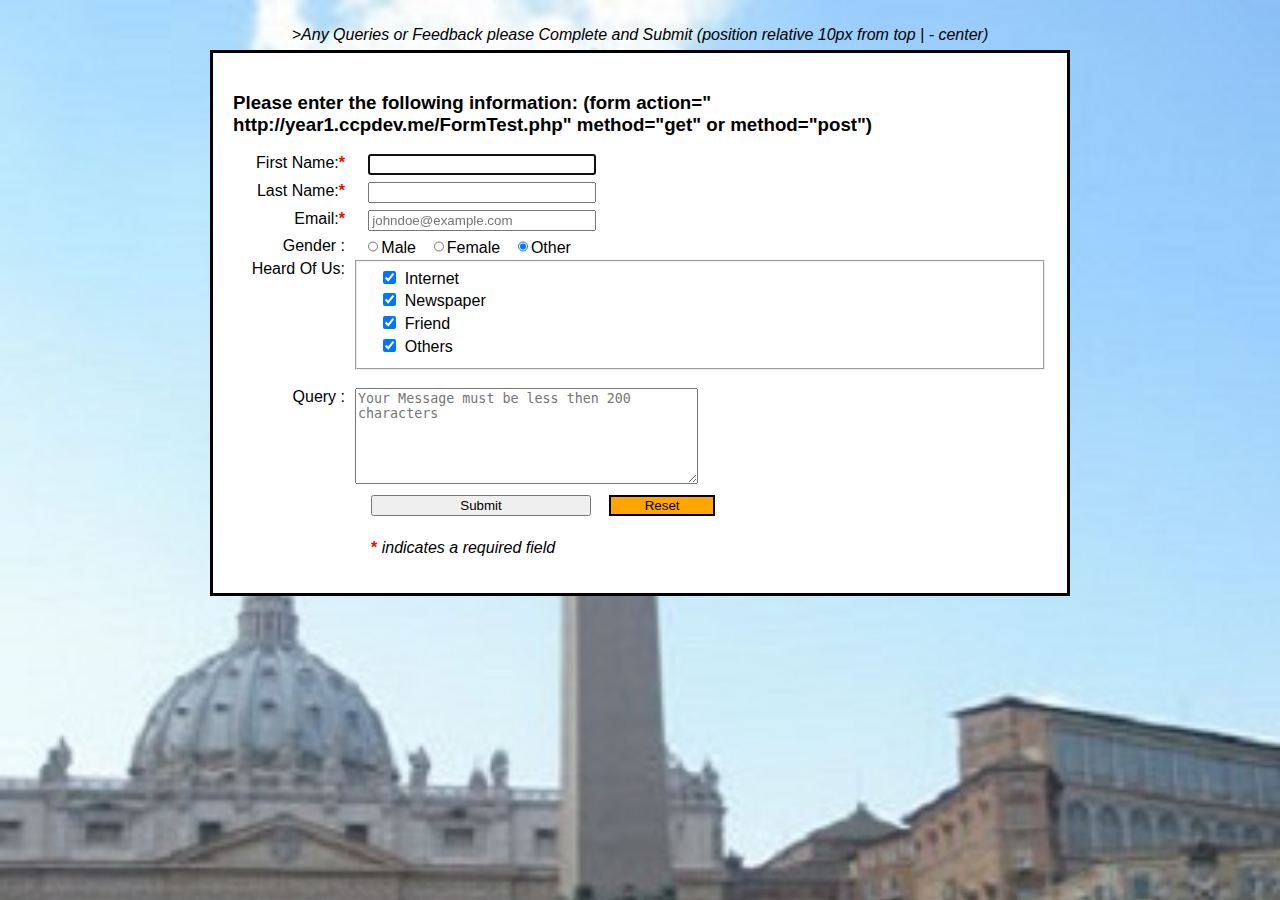
<file: contactUs.html>
<!DOCTYPE html>
<!-- 
	Author: Tristan Reilly S00199625
    Date: 28/01/2020
	Description: Template
-->
	
<html lang="en"> <!-- declare primary language-->
<head>
	<meta charset="utf-8" /> <!-- 8-bit encoding -->
	<meta name="description" content="Conact Us">
	<meta name="keywords" content="Forum">
	<meta name="autor" content="Tristan Reilly">
	<title>Your Website</title>
	<link rel="stylesheet" type="text/css" href="styles/mainStyles.css"/>
</head>
<body> <!-- Body start tag -->

	<header>
		<p>>Any Queries or Feedback please Complete and Submit (position relative 10px from top | - center)</p>
	</header>
	
	<main> <!-- Main Tag-->
		<section>
            
            <h3>Please enter the following information: (form action=" http://year1.ccpdev.me/FormTest.php"  method="get" or method="post")</h3>
            
            <form action="http://year1.cpdev.me/FormTest.php" method="post">
            
                <label for="first_name">First Name:<span class="required">*</span></label>
                <input type="text" name="first_name" id="first_name" autofocus required><br>
                <label for="last_name">Last Name:<span class="required">*</span></label>
                <input type="text" name="last_name" id="last_name" required><br>
                <label for="email">Email:<span class="required">*</span></label>
                <input type="email" name="email" id="email" required placeholder="johndoe@example.com"><br>
                
                <label for="gender">Gender :</label>
                <input type="radio" id="gender" name="gender" value="male">Male
                <input type="radio" id="gender" name="gender" value="female">Female
                <input type="radio" id="gender" name="gender" value="other" checked>Other <br>
                
                <label for="internet"> Heard Of Us:</label>
                <fieldset>
                    <input type="checkbox" id="internet" name="internet" value="internet" checked> Internet <br>
                    <input type="checkbox" class="marginl" id="hear" name="paper" value="paper" checked> Newspaper <br>
                    <input type="checkbox" class="marginl" id="hear" name="friend" value="friend" checked> Friend <br>
                    <input type="checkbox" class="marginl" id="hear" name="add" value="add" checked> Others <br>
                </fieldset>
                <br>
                <label for="message">Query  :</label>
                
                <textarea cols="40" rows="6" id="message" placeholder="Your Message must be less then 200 characters" data-maxlegnth="200" cols="40" ></textarea> <br>
                
                <input type="submit" name="submit" id="button" value="Submit">
                <input type="reset" name="reset" id="reset">
                
            </form>
            <p style="margin-left: 138px"> <span class="required">*</span> <em> indicates a required field</em></p>
        </section>
	</main>
    
	<footer> <!-- footer grouping of content -->
		
	</footer>
</body>
</html>
</file>
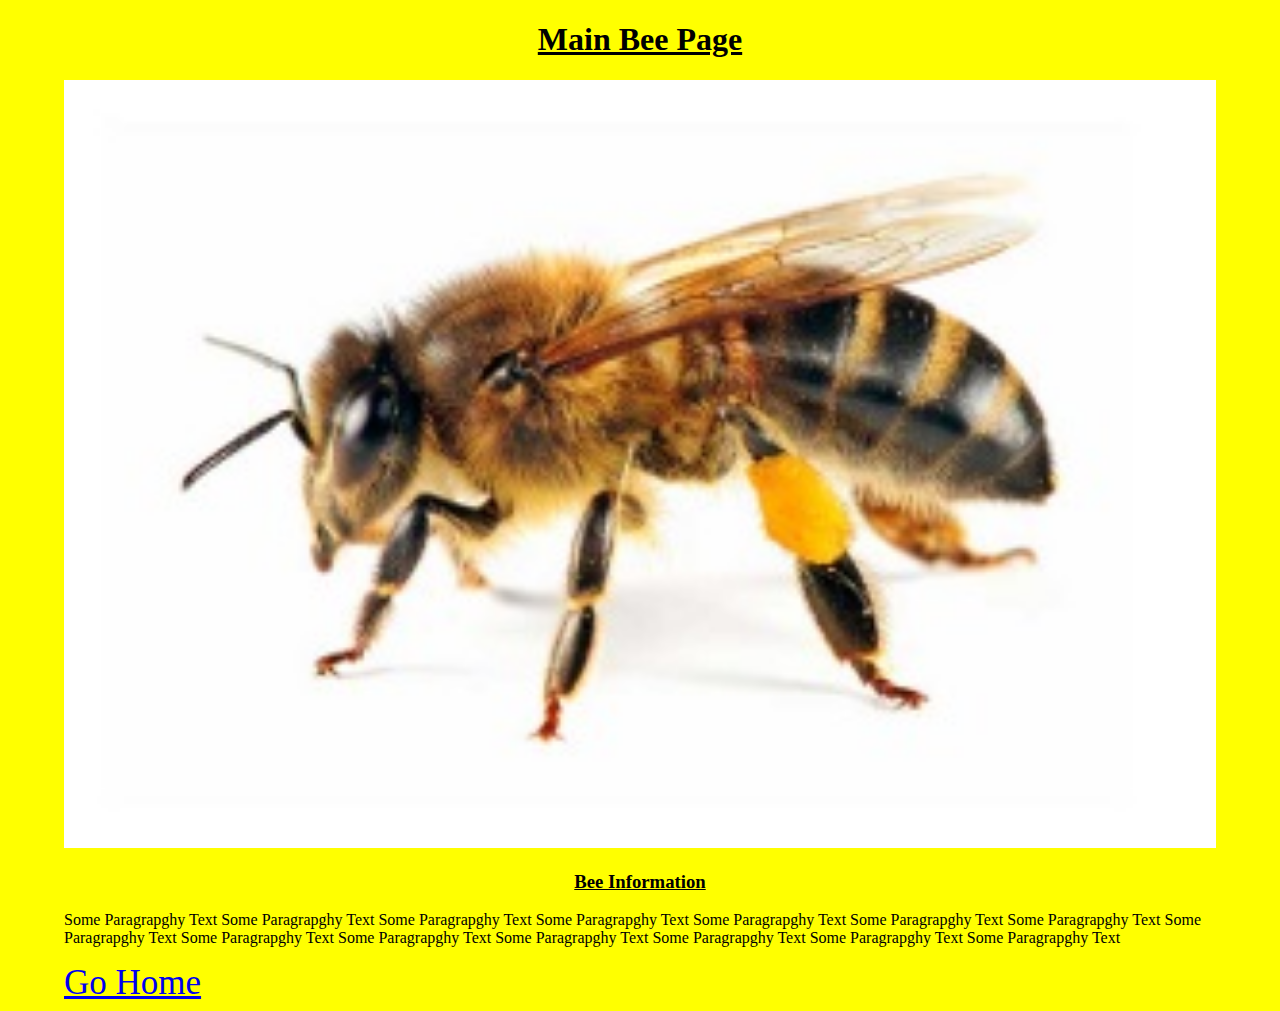
<file: week4/bees.html>
<!DOCTYPE html>
<!-- 
	Author: Tristan Reilly S00199625
    Date: 10/02/2020
	Description: Garden Creatures
-->
	
<html lang"en"> <!-- declare primary language-->
<head>
	<meta charset="utf-8" /> <!-- 8-bit encoding -->
	<meta name="description" content="Garden Creatures">
	<meta name="keywords" content="Bees""Frogs""Ladybirds">
	<meta name="autor" content="Tristan Reilly">
	<title>Garden Creatures</title>
	<link rel="stylesheet" type="text/css" href="styles/Sample.css"/>
    <style>
        body{ background: yellow;}
    </style>
</head>
<body> <!-- Body start tag -->

	<header>
		<h1>Main Bee Page</h1>
	</header>
	
	<main> <!-- Main Tag-->	
		<section> <!-- Section grouping of content-->
			<img class="imageFullWidthContent" src="images/bee.jpg" alt"Bees">
            <h3> Bee Information</h3>
            <p>Some Paragrapghy Text Some Paragrapghy Text Some Paragrapghy Text Some Paragrapghy Text Some Paragrapghy Text Some Paragrapghy Text Some Paragrapghy Text Some Paragrapghy Text Some Paragrapghy Text Some Paragrapghy Text Some Paragrapghy Text Some Paragrapghy Text Some Paragrapghy Text Some Paragrapghy Text</p>
			<a href="home.html">Go Home</a>
		</section>
		
	</main>
	<footer> <!-- footer grouping of content -->
		
	</footer>
</body>
</html>
</file>
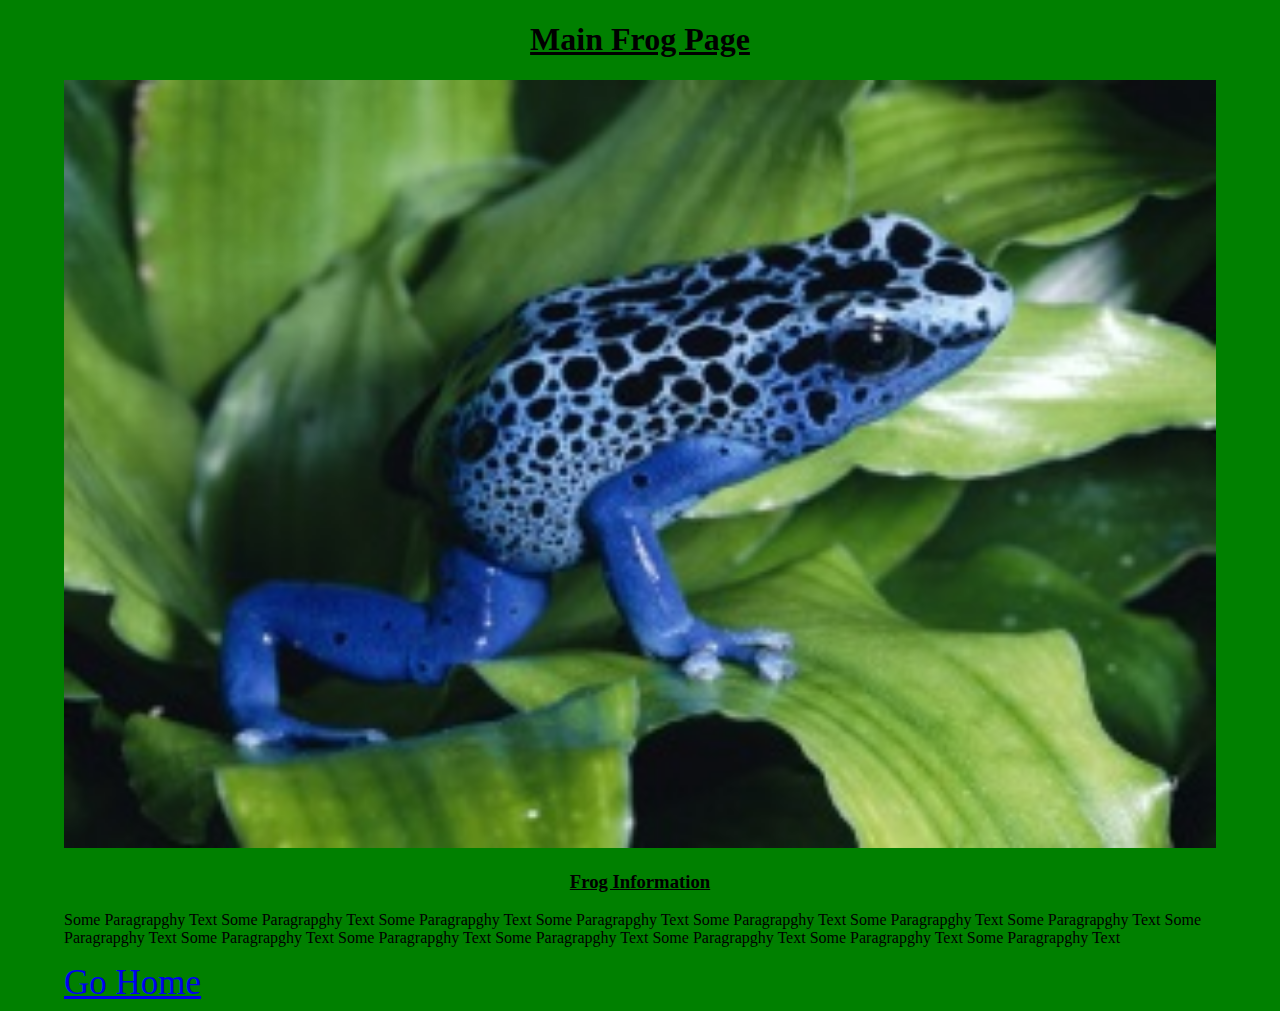
<file: week4/frog.html>
<!DOCTYPE html>
<!-- 
	Author: Tristan Reilly S00199625
    Date: 10/02/2020
	Description: Garden Creatures
-->
	
<html lang"en"> <!-- declare primary language-->
<head>
	<meta charset="utf-8" /> <!-- 8-bit encoding -->
	<meta name="description" content="Garden Creatures">
	<meta name="keywords" content="Bees""Frogs""Ladybirds">
	<meta name="autor" content="Tristan Reilly">
	<title>Garden Creatures</title>
	<link rel="stylesheet" type="text/css" href="styles/Sample.css"/>
    <style>
        body{ background: green;}
    </style>
</head>
<body> <!-- Body start tag -->

	<header>
		<h1>Main Frog Page</h1>
	</header>
	
	<main> <!-- Main Tag-->
		<section>
            <img class="imageFullWidthContent" src="images/frog.jpg" alt"Frogs">
            <h3>Frog Information</h3>
            <p>Some Paragrapghy Text Some Paragrapghy Text Some Paragrapghy Text Some Paragrapghy Text Some Paragrapghy Text Some Paragrapghy Text Some Paragrapghy Text Some Paragrapghy Text Some Paragrapghy Text Some Paragrapghy Text Some Paragrapghy Text Some Paragrapghy Text Some Paragrapghy Text Some Paragrapghy Text</p>
            <a href="home.html">Go Home</a>
        </section>
	</main>
	<footer> <!-- footer grouping of content -->
		
	</footer>
</body>
</html>
</file>
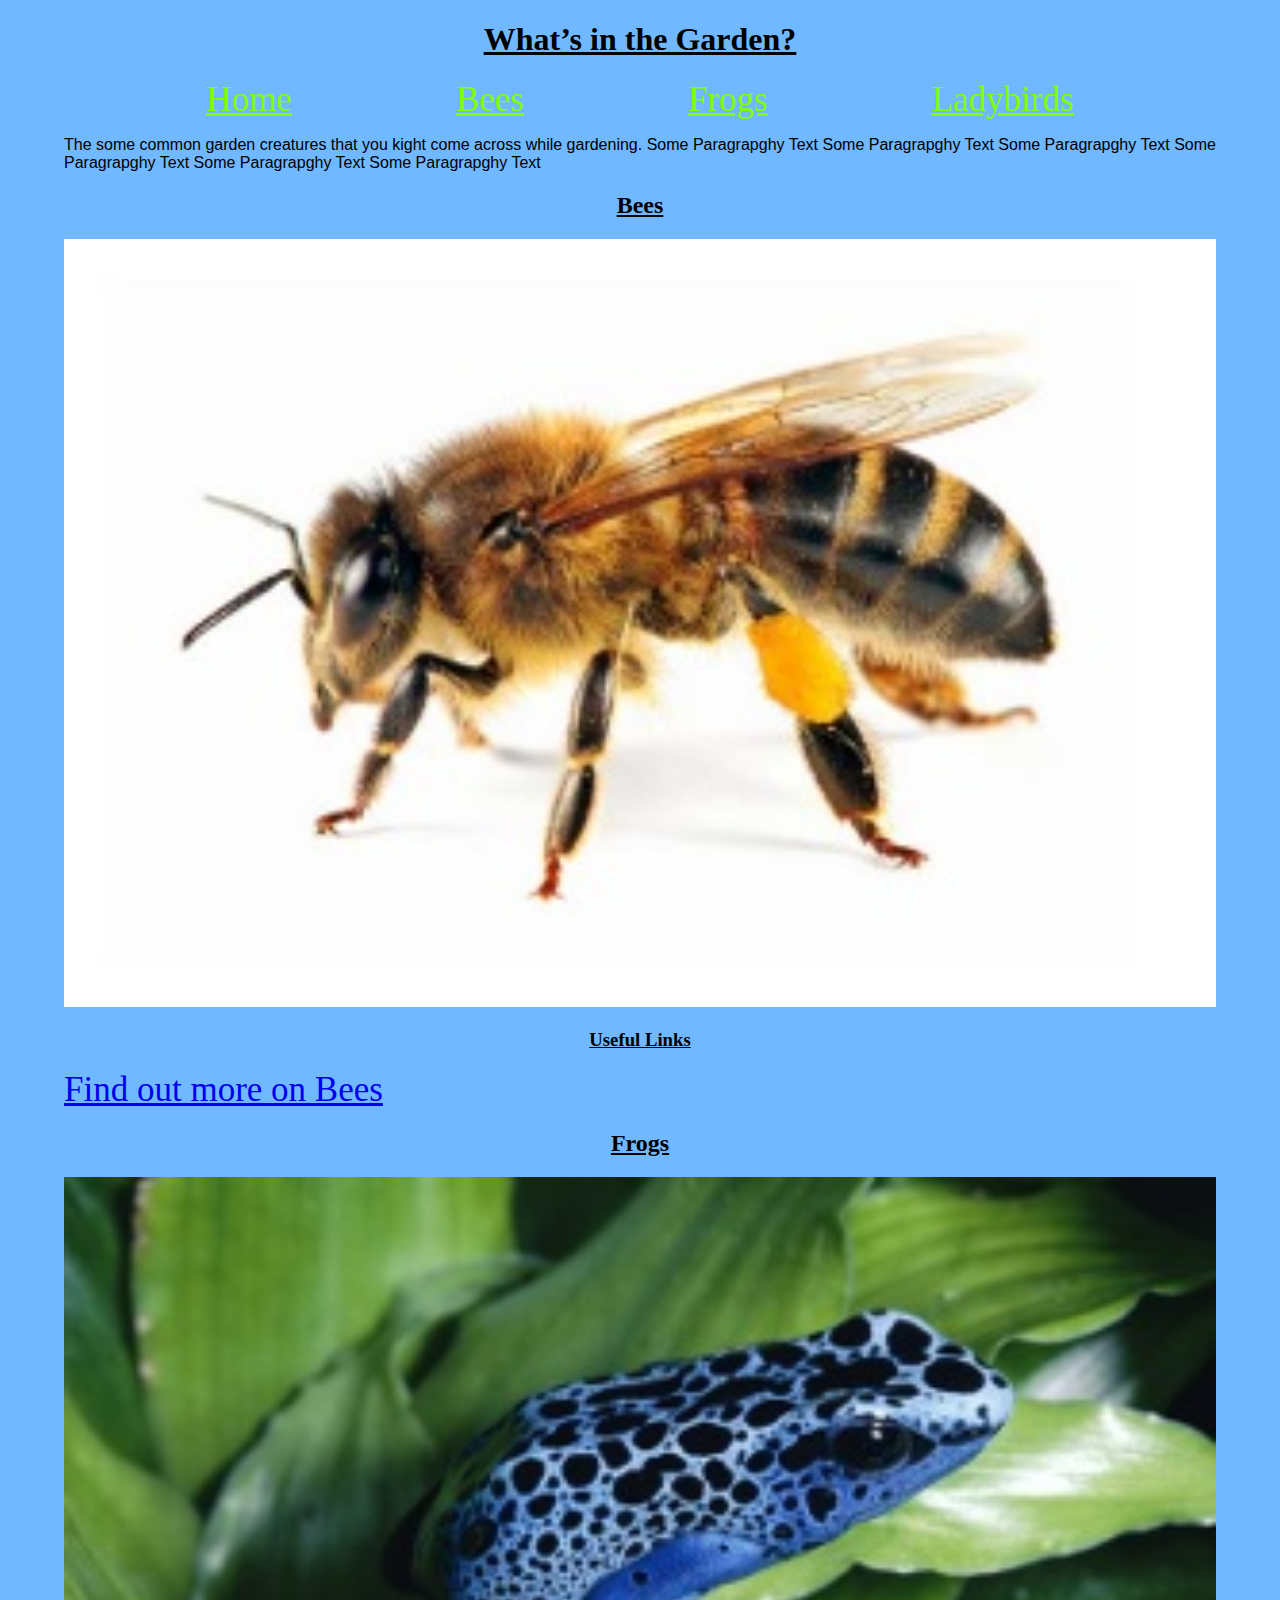
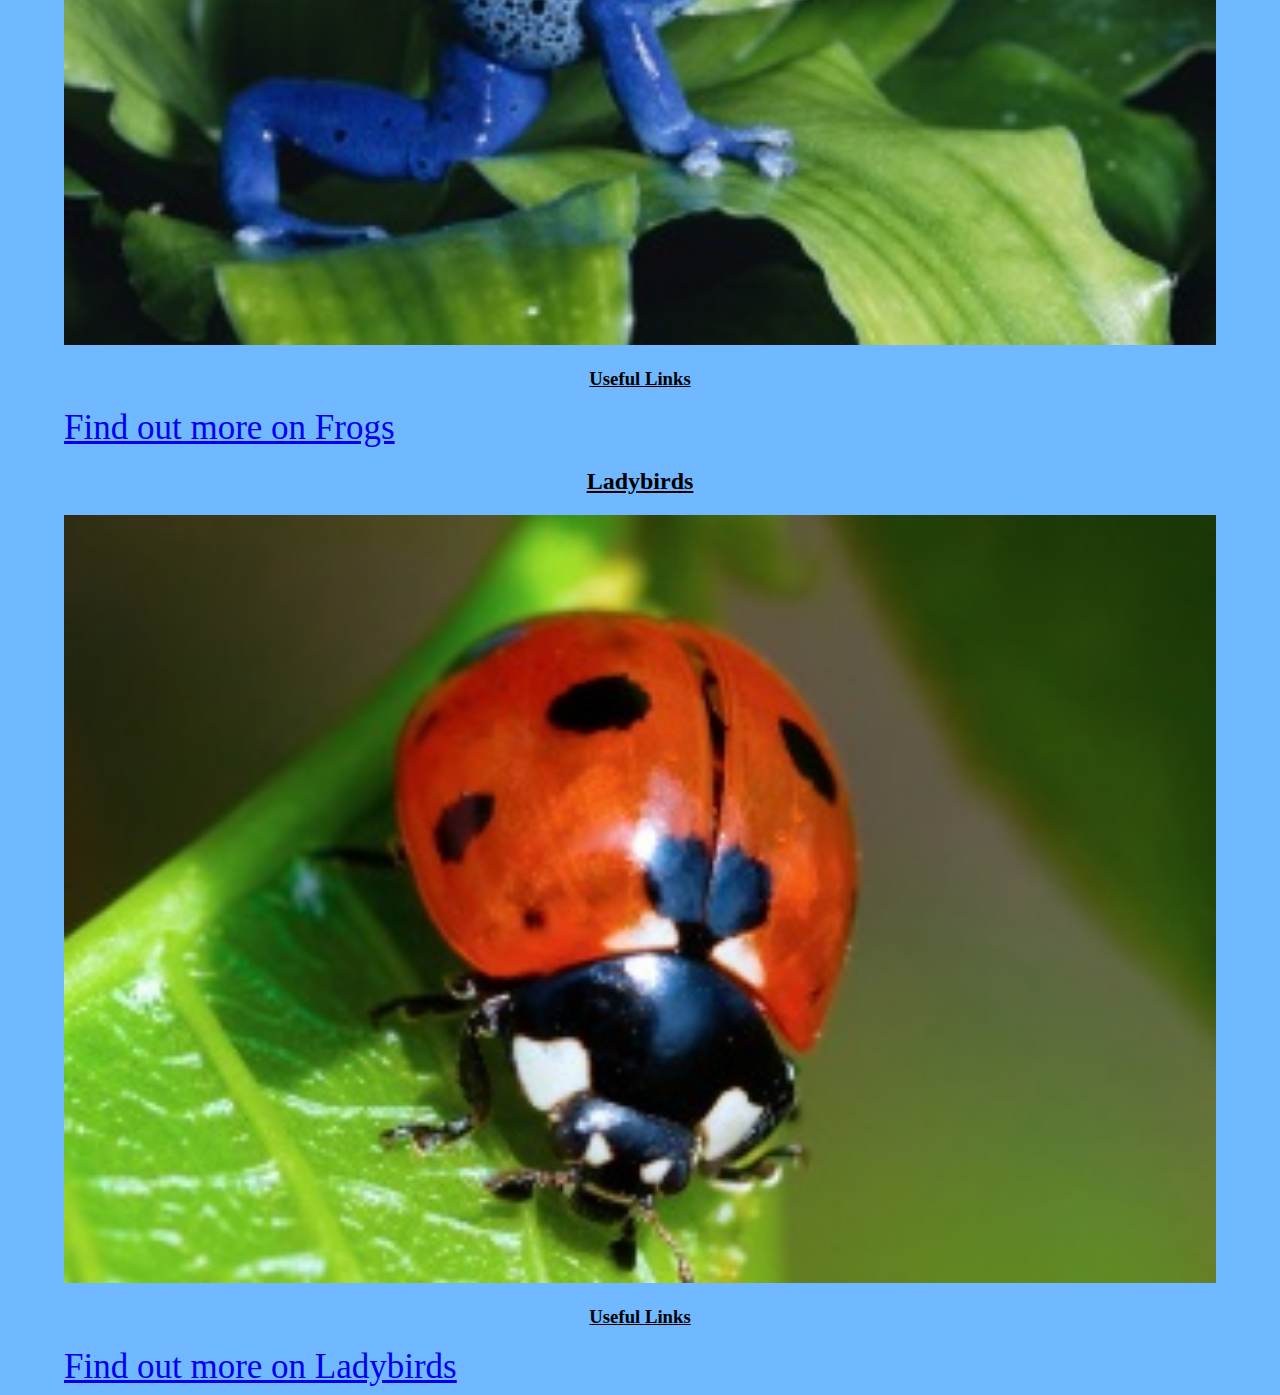
<file: week4/home.html>
<!DOCTYPE html>
<!-- 
	Author: Tristan Reilly S00199625
    Date: 10/02/2020
	Description: Garden Creatures
-->
	
<html lang"en"> <!-- declare primary language-->
<head>
	<meta charset="utf-8" /> <!-- 8-bit encoding -->
	<meta name="description" content="Garden Creatures">
	<meta name="keywords" content="Bees""Frogs""Ladybirds">
	<meta name="autor" content="Tristan Reilly">
	<title>Garden Creatures</title>
	<link rel="stylesheet" type="text/css" href="styles/Sample.css"/>
</head>
<body> <!-- Body start tag -->

	<header>
		<h1>What’s in the Garden?</h1>
		<nav>
			<center>
                <a class="anchorLarge" href="home.html">Home</a>
                <a class="anchorLarge" href="bees.html">Bees</a>
                <a class="anchorLarge" href="frog.html">Frogs</a>
                <a class="anchorLarge" href="ladybird.html">Ladybirds</a>
            </center>
		</nav>
	</header>
	
	<main> <!-- Main Tag-->
		<p id="mainText">The some common garden creatures that you kight come across while gardening. Some Paragrapghy Text
		Some Paragrapghy Text Some Paragrapghy Text Some Paragrapghy Text Some Paragrapghy Text Some Paragrapghy Text </p>	
		<section> <!-- Section grouping of content-->
			<h2>Bees</h2>
			<img class="imageFullWidthContent" src="images/bee.jpg" alt"Bees">
			<h3> Useful Links</h3>
			<a href="bees.html">Find out more on Bees</a>
		</section>
		<section>
            <h2>Frogs</h2>
            <img class="imageFullWidthContent" src="images/frog.jpg" alt"Frogs">
            <h3> Useful Links</h3>
            <a href="frog.html">Find out more on Frogs</a>
        </section>
        <section>
            <h2>Ladybirds</h2>
            <img class="imageFullWidthContent" src="images/ladybird.jpg" alt"Ladybird">
            <h3> Useful Links</h3>
            <a href="ladybird.html">Find out more on Ladybirds</a>
        </section>
		
		
	</main>
	<footer> <!-- footer grouping of content -->
		
	</footer>
</body>
</html>
</file>
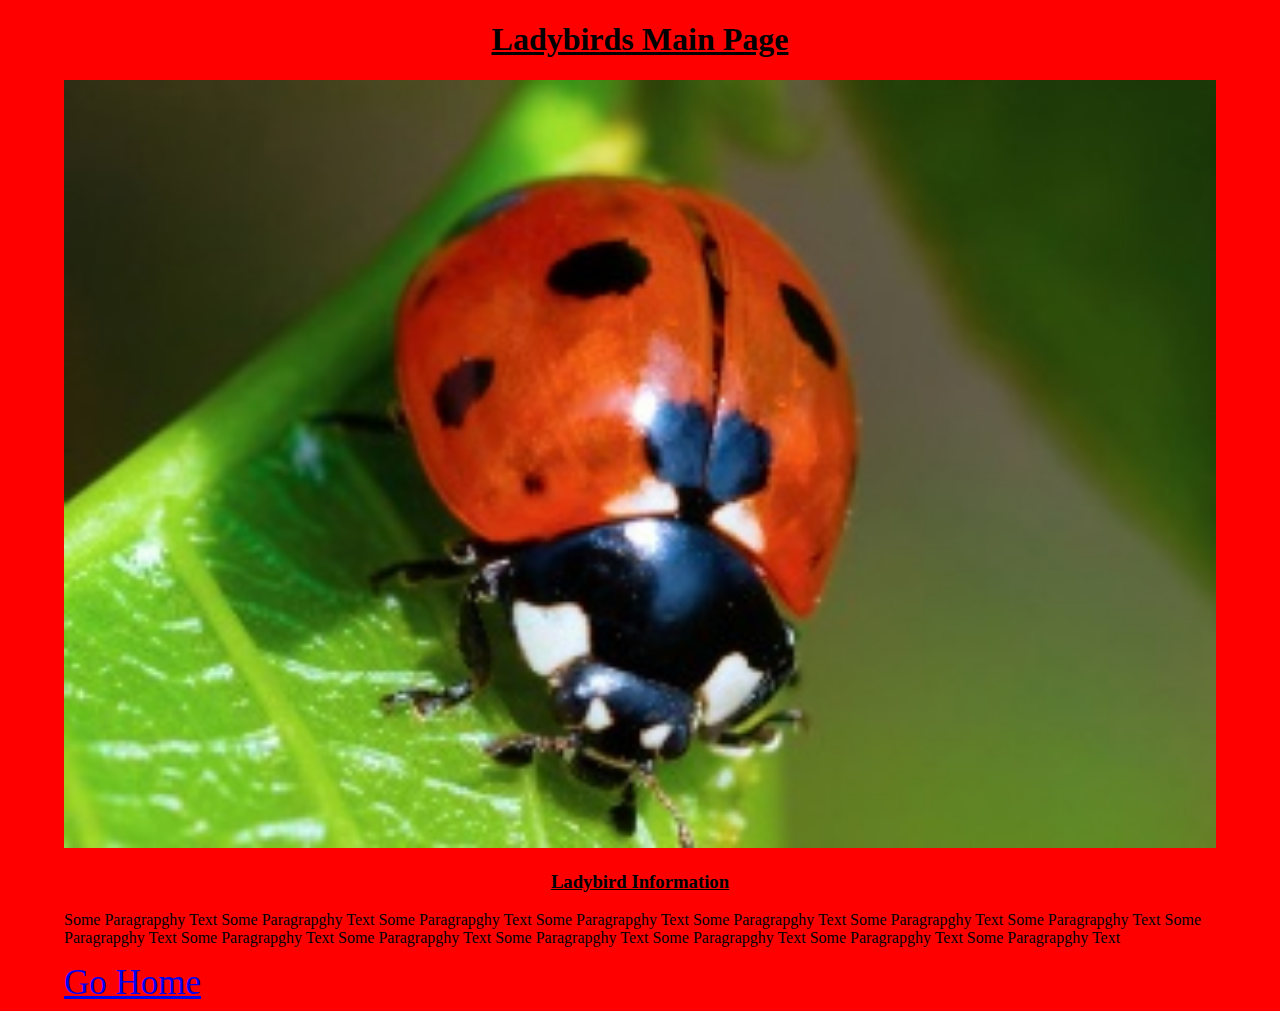
<file: week4/ladybird.html>
<!DOCTYPE html>
<!-- 
	Author: Tristan Reilly S00199625
    Date: 10/02/2020
	Description: Garden Creatures
-->
	
<html lang"en"> <!-- declare primary language-->
<head>
	<meta charset="utf-8" /> <!-- 8-bit encoding -->
	<meta name="description" content="Garden Creatures">
	<meta name="keywords" content="Bees""Frogs""Ladybirds">
	<meta name="autor" content="Tristan Reilly">
	<title>Garden Creatures</title>
	<link rel="stylesheet" type="text/css" href="styles/Sample.css"/>
    <style>
        body{ background: red;}
    </style>
</head>
<body> <!-- Body start tag -->

	<header>
		<h1>Ladybirds Main Page</h1>
	</header>
	
	<main> <!-- Main Tag-->
        <section>
            <img class="imageFullWidthContent" src="images/ladybird.jpg" alt"Ladybird">
            <h3> Ladybird Information</h3>
            <p>Some Paragrapghy Text Some Paragrapghy Text Some Paragrapghy Text Some Paragrapghy Text Some Paragrapghy Text Some Paragrapghy Text Some Paragrapghy Text Some Paragrapghy Text Some Paragrapghy Text Some Paragrapghy Text Some Paragrapghy Text Some Paragrapghy Text Some Paragrapghy Text Some Paragrapghy Text</p>
            <a href="home.html">Go Home</a>
        </section>
		
		
	</main>
	<footer> <!-- footer grouping of content -->
		
	</footer>
</body>
</html>
</file>
<file: styles/mainStyles.css>
header p {
    position: relative;
    top: 10px;
    font-style: italic;
    text-align: center;
}

body {
    font-family: sans-serif;
    background-image: url(../images/Saint_Peters.jpg);
    background-size: cover;
    margin: 10px;
}

main {
    margin: 15px 200px;
    padding: 20px;
    border: solid black;
    background: white;
    min-height: 500px;
}
.required {
    font-weight: bold;
    color: red;
}

label {
    float: left;
    width: 112px;
    padding-right: 10px;
    text-align: right;
}

input {
    margin-left: 1em;
    margin-bottom: .5em;
    width: 220px;
}

input[type="radio"] {width: 10px;}

input[type="checkbox"] {width: 15px;}

#button {
    margin-left: 138px;
}

#reset {
    margin-top: .5em;
    width: 8em;
    background-color: orange;
    border: 2px solid black;
}
</file>
<file: week4/styles/Sample.css>
body
{
    background-color:#70B8FF;
    margin-left:5%;
    margin-right:5%;
}

h1, h2, h3
{
    color:black;
    font-family:verdana;
    text-decoration:underline;
    text-align:center;
}

#mainText
{
    color:black;
    font-family:arial;
    text-align: justify;
}

.imageFullWidthContent
{
    width:100%;
}

a
{
    font-size:35px;
}

.anchorLarge
{
    color: chartreuse;
    font-size:35px;
    padding: 80px;
}
</file>
